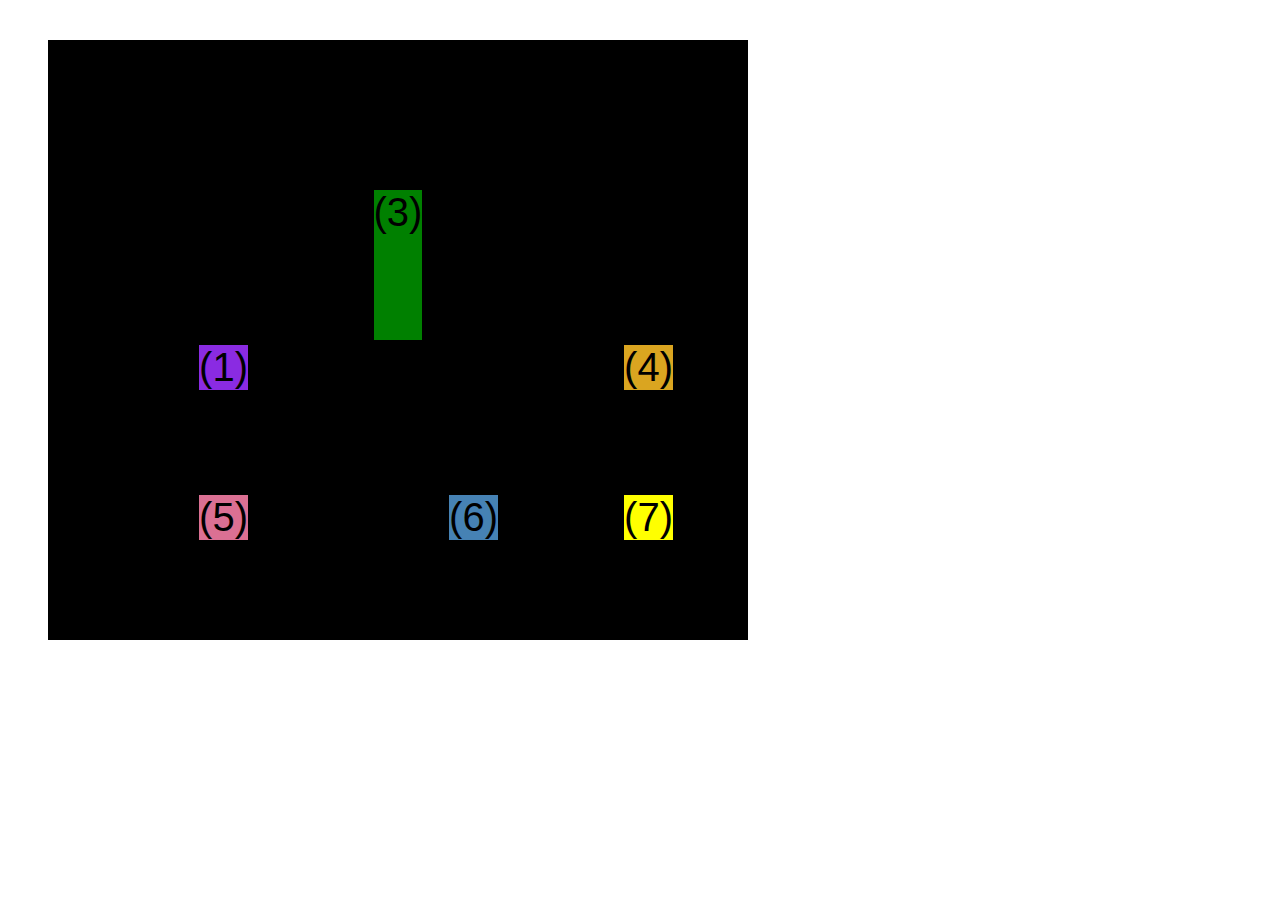
<file: starter/03-CSS-Fundamentals/css-grid.html>
<!DOCTYPE html>
<html lang="en">
  <head>
    <meta charset="UTF-8" />
    <meta http-equiv="X-UA-Compatible" content="IE=edge" />
    <meta name="viewport" content="width=device-width, initial-scale=1.0" />
    <title>CSS Grid</title>
    <style>
      .el--1 {
        background-color: blueviolet;
      }
      .el--2 {
        background-color: orangered;
      }
      .el--3 {
        background-color: green;
        height: 150px;
      }
      .el--4 {
        background-color: goldenrod;
      }
      .el--5 {
        background-color: palevioletred;
      }
      .el--6 {
        background-color: steelblue;
      }
      .el--7 {
        background-color: yellow;
      }
      .el--8 {
        background-color: crimson;
      }

      .container--1 {
        /* STARTER */
        font-family: sans-serif;
        background-color: #ddd;
        font-size: 30px;
        margin: 40px;

        /* CSS GRID */
        display: grid;
        /* grid-template-columns: 200px 200px 1fr 1fr; */
        /* grid-template-rows: 300px 200px; */
        /* grid-template-columns: 1fr 1fr 1fr auto; */

        grid-template-columns: repeat(4, 1fr);
        grid-template-rows: 1fr 1fr;
        /* height: 500px; */

        /* gap: 30px; */
        column-gap: 20px;
        row-gap: 40px;

        /* TEMP */
        display: none;
      }

      .el--8 {
        grid-column: 2 / 3;
        /* grid-row: 1 / span 2; */
        grid-row: 1 / 2;
      }

      .el--2 {
        /* grid-column: 1 / 4; */
        /* grid-column: 1 / span 4; */
        grid-column: 1 / -1;
        grid-row: 2;
      }

      .el--6 {
        /* grid-row: 3 / 5; */
      }

      .container--2 {
        /* STARTER */
        font-family: sans-serif;
        background-color: black;
        font-size: 40px;
        margin: 40px;

        width: 700px;
        height: 600px;

        /* CSS GRID */
        display: grid;
        grid-template-columns: 125px 200px 125px;
        grid-template-rows: 250px 100px;
        gap: 50px;

        /* Aligning tracks inside container: distribute empty space */
        justify-content: center;
        /* justify-content: space-between; */
        align-content: center;

        /* Aligning items INSIDE cells: moving items around inside cells */
        align-items: end;
        justify-items: end;
      }

      .el--3 {
        align-self: center;
        justify-self: center;
      }
    </style>
  </head>
  <body>
    <div class="container--1">
      <div class="el el--1">(1) HTML</div>
      <div class="el el--2">(2) and</div>
      <div class="el el--3">(3) CSS</div>
      <div class="el el--4">(4) are</div>
      <div class="el el--5">(5) amazing</div>
      <div class="el el--6">(6) languages</div>
      <!-- <div class="el el--7">(7) to</div> -->
      <div class="el el--8">(8) learn</div>
    </div>

    <div class="container--2">
      <div class="el el--1">(1)</div>
      <div class="el el--3">(3)</div>
      <div class="el el--4">(4)</div>
      <div class="el el--5">(5)</div>
      <div class="el el--6">(6)</div>
      <div class="el el--7">(7)</div>
    </div>
  </body>
</html>
</file>
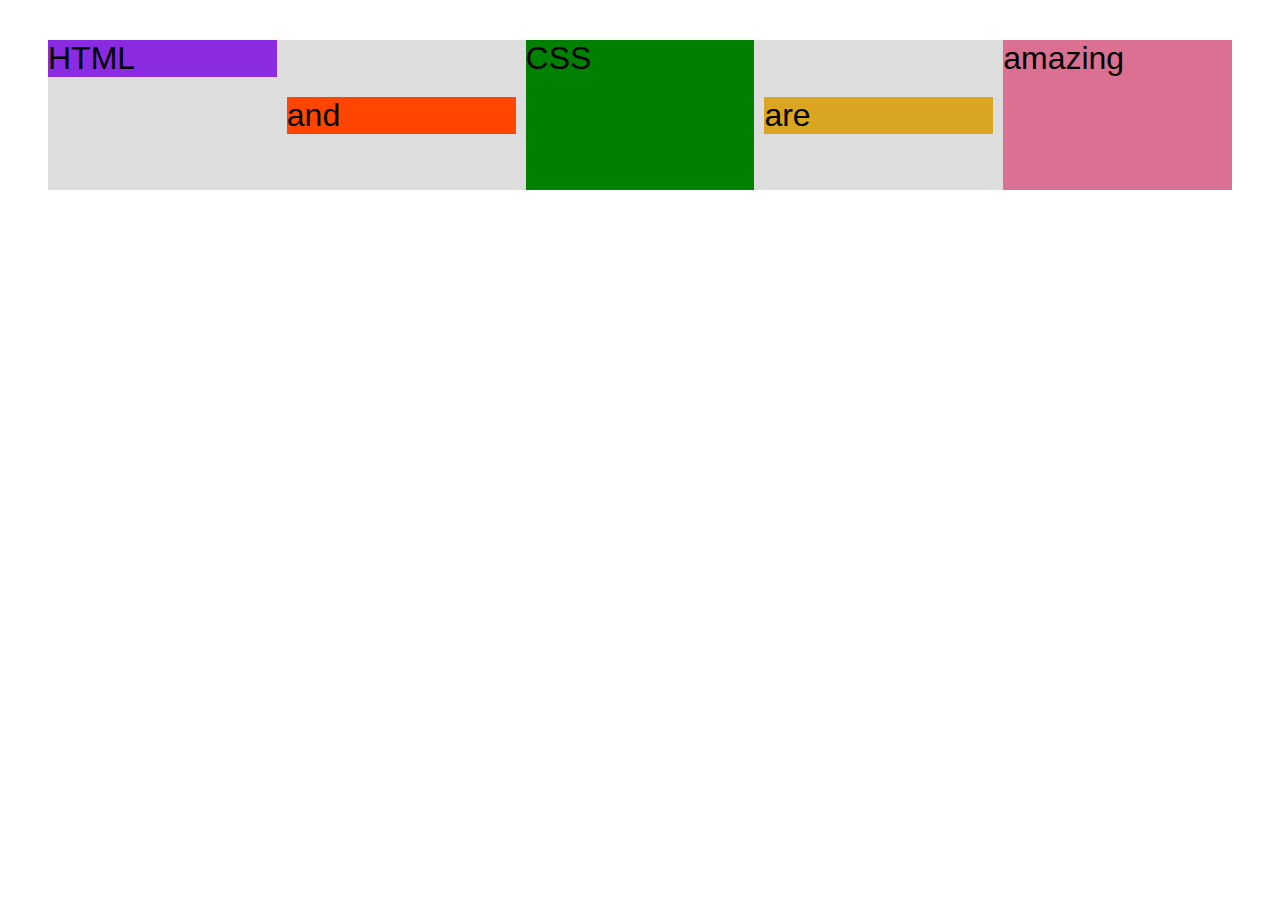
<file: starter/03-CSS-Fundamentals/flexbox.html>
<!DOCTYPE html>
<html lang="en">
  <head>
    <meta charset="UTF-8" />
    <meta http-equiv="X-UA-Compatible" content="IE=edge" />
    <meta name="viewport" content="width=device-width, initial-scale=1.0" />
    <title>Flexbox</title>
    <style>
      .el--1 {
        background-color: blueviolet;
      }
      .el--2 {
        background-color: orangered;
      }
      .el--3 {
        background-color: green;
        height: 150px;
      }
      .el--4 {
        background-color: goldenrod;
      }
      .el--5 {
        background-color: palevioletred;
      }
      .el--6 {
        background-color: steelblue;
      }
      .el--7 {
        background-color: yellow;
      }
      .el--8 {
        background-color: crimson;
      }

      .container {
        /* STARTER */
        font-family: sans-serif;
        background-color: #ddd;
        font-size: 32px;
        margin: 40px;

        /* FLEXBOX */
        display: flex;
        align-items: center;
        justify-content: flex-start;
        gap: 10px;
      }

      .el {
        /*
        DEFAULTS:
        flex-grow: 0;
        flex-shrink: 1;
        flex-basis: auto;
        */

        /* flex-basis: 200px; */
        /* flex-shrink: 0; */
        /* flex: 0 0 200px; */

        /* flex-grow: 1; */
        flex: 1;
      }

      .el--1 {
        align-self: flex-start;
        /* order: 2; */
        /* flex-grow: 3; */
      }

      .el--5 {
        align-self: stretch;
        order: 1;
      }

      .el--6 {
        order: -1;
      }
    </style>
  </head>
  <body>
    <div class="container">
      <div class="el el--1">HTML</div>
      <div class="el el--2">and</div>
      <div class="el el--3">CSS</div>
      <div class="el el--4">are</div>
      <div class="el el--5">amazing</div>
      <!-- <div class="el el--6">languages</div> -->
      <!-- <div class="el el--7">to</div>
      <div class="el el--8">learn</div> -->
    </div>
  </body>
</html>
</file>
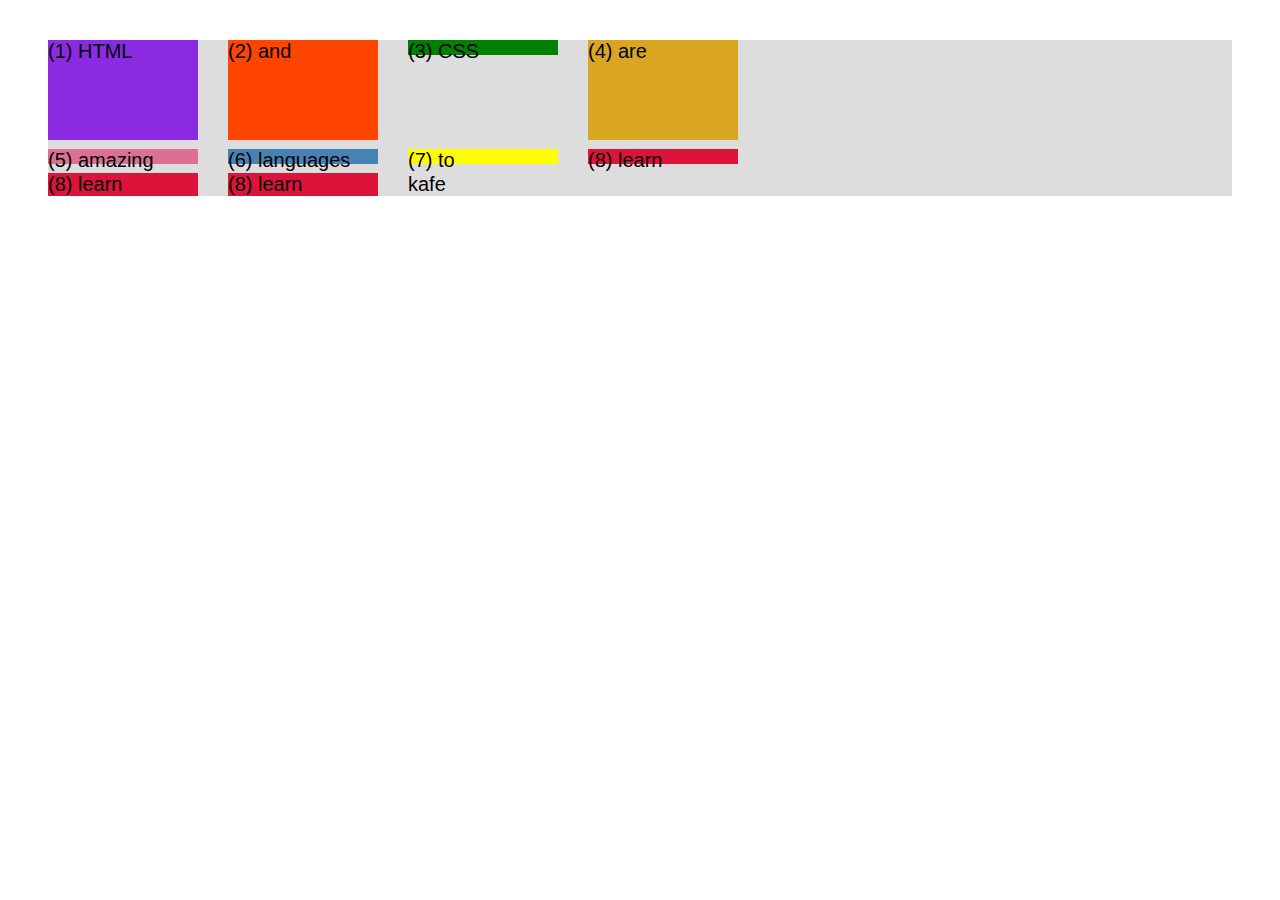
<file: starter/04-CSS-Layouts/css-grid.html>
<!DOCTYPE html>
<html lang="en">
  <head>
    <meta charset="UTF-8" />
    <meta http-equiv="X-UA-Compatible" content="IE=edge" />
    <meta name="viewport" content="width=device-width, initial-scale=1.0" />
    <title>CSS Grid</title>
    <style>
      .el--1 {
        background-color: blueviolet;
      }
      .el--2 {
        background-color: orangered;
      }
      .el--3 {
        background-color: green;
        height: 15px;
      }
      .el--4 {
        background-color: goldenrod;
      }
      .el--5 {
        background-color: palevioletred;
      }
      .el--6 {
        background-color: steelblue;
      }
      .el--7 {
        background-color: yellow;
      }
      .el--8 {
        background-color: crimson;
      }

      .container--1 {
        /* STARTER */
        font-family: sans-serif;
        background-color: #ddd;
        font-size: 20px;
        margin: 40px;

        /* CSS GRID */
        display: grid;
        grid-template-columns: 150px 150px 150px 150px;
        grid-template-rows: 100px 15px;
        gap: 9px 30px;
      }

      .container--2 {
        /* STARTER */
        display: none;
        font-family: sans-serif;
        background-color: black;
        font-size: 40px;
        margin: 100px;

        width: 1000px;
        height: 600px;

        /* CSS GRID */
      }
    </style>
  </head>
  <body>
    <div class="container--1">
      <div class="el el--1">(1) HTML</div>
      <div class="el el--2">(2) and</div>
      <div class="el el--3">(3) CSS</div>
      <div class="el el--4">(4) are</div>
      <div class="el el--5">(5) amazing</div>
      <div class="el el--6">(6) languages</div>
      <div class="el el--7">(7) to</div>
      <div class="el el--8">(8) learn</div>
      <div class="el el--8">(8) learn</div>
      <div class="el el--8">(8) learn</div>
kafe
    </div>

    <div class="container--2">
      <div class="el el--1">(1)</div>
      <div class="el el--3">(3)</div>
      <div class="el el--4">(4)</div>
      <div class="el el--5">(5)</div>
      <div class="el el--6">(6)</div>
      <div class="el el--7">(7)</div>
    </div>
  </body>
</html>
</file>
